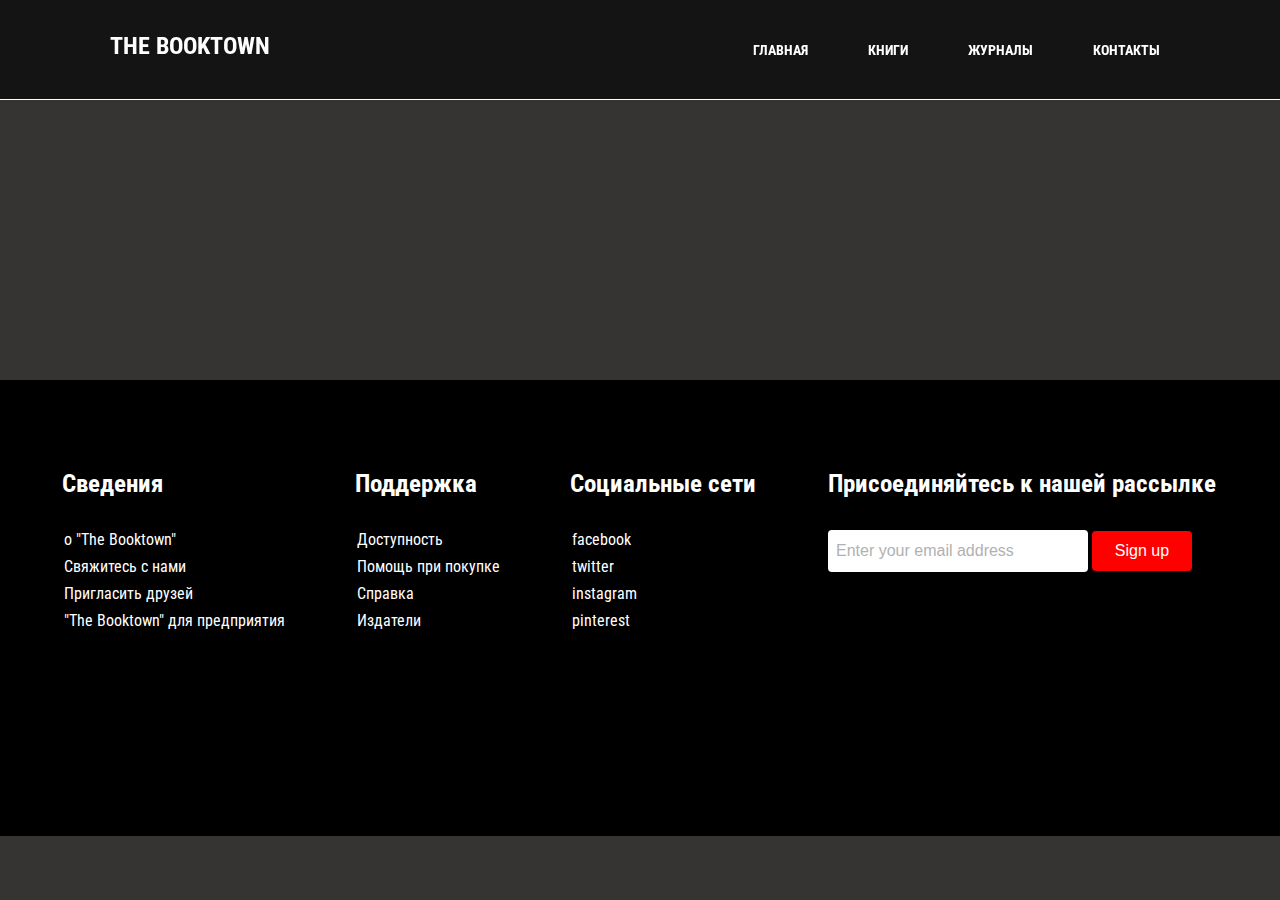
<file: contacts/contacts.html>
<!DOCTYPE html>
<html lang="en">
<head>
    <meta charset="UTF-8">
    <meta http-equiv="X-UA-Compatible" content="IE=edge">
    <meta name="viewport" content="width=device-width, initial-scale=1.0">
    <title>Document</title>
    <link rel="stylesheet" href="contacts.css">
    <link rel="stylesheet" href="./../style.css">
    <link rel="preconnect" href="https://fonts.googleapis.com">
<link rel="preconnect" href="https://fonts.gstatic.com" crossorigin>
<link href="https://fonts.googleapis.com/css2?family=Roboto+Condensed:wght@300&display=swap" rel="stylesheet">
</head>
<body>
    <header>
        <nav>
            <div class="logo">The Booktown</div>
            <ul>
               <li><a href="./../index.html">Главная</a></li>
               <li><a href="./../book/book.html">Книги</a></li>
               <li><a href="./../magazine/magazine.html">Журналы</a></li>
               <li><a href="./../contacts/contacts.html">Контакты</a></li>
            </ul>
        </nav>
    </header>

    <footer class="footer-container">
        <div class="footer">
                <div class="footer-heading footer-1">
                    <h3>Сведения</h3>
                    <a href="#">о "The Booktown"</a>
                    <a href="#">Свяжитесь с нами</a>
                    <a href="#">Пригласить друзей</a>
                    <a href="#">"The Booktown" для предприятия</a>
                </div>
                <div class="footer-heading footer-2">
                    <h3>Поддержка</h3>
                    <a href="#">Доступность</a>
                    <a href="#">Помощь при покупке</a>
                    <a href="#">Справка</a>
                    <a href="#">Издатели</a>
                </div>
                <div class="footer-heading footer-4">
                    <h3>Социальные сети</h3>
                    <a href="#">facebook</a>
                    <a href="#">twitter</a>
                    <a href="#">instagram</a>
                    <a href="#">pinterest</a>
                </div>
                <div class="footer-email-form">
                    <h3>Присоединяйтесь к нашей рассылке</h3>
                    <input type="email" placeholder="Enter your email address" id="footer-email">
                    <input type="submit" value="Sign up" id="footer-email-btn">
                </div>
            </div>
    </footer>
  
    
</body>
</html>
</file>
<file: contacts/contacts.css>
body{
    margin: 0;
    padding: 0;
    font-family: 'Roboto Condensed', sans-serif;
}

nav{
    position: fixed;
    top: 0;
    left: 0;
    width: 100%;
    height: 100px;
    padding: 10px 90px;
    box-sizing: border-box;
    background: rgba(0,0,0,0.6);
    border-bottom: 1px solid #fff;
}

nav .logo{
    padding: 22px 20px;
    height: 80px;
    float: left;
    font-size: 24px;
    font-weight: bold;
    text-transform: uppercase;
    color: #fff;
}

nav ul{
    list-style: none;
    float: right;
    margin: 0;
    padding: 0;
    display: flex;
}

nav ul li a{
    line-height: 80px;
    color: #fff;
    padding: 12px 30px;
    text-decoration: none;
    font-size: 14px;
    font-weight: bold;
    text-transform: uppercase;
}

nav ul li a:hover{
    background: rgba(0,0,0,0.7);
    border-radius: 6px;
}

.footer-container{
    background-color: #000;
    padding: 4rem 0 2rem 0;
    margin-top: 380px;
}

.footer{
    width: 80%;
    height: 40vh;
    background-color: #000;
    color: #fff;
    display: flex;
    justify-content: center;
    flex-wrap: wrap;
    margin: 0 auto;
}

.footer-heading{
    display: flex;
    flex-direction: column;
    margin-right: 4rem;
}

.footer-heading h3{
    margin-bottom: 2rem;
    margin-left: 8px;
    font-size: 25px;
    margin-left: -2px;
}

.footer-heading a{
    color: #fff;
    text-decoration: none;
    margin-bottom: 0.5rem;
}

.footer-heading a:hover{
    color: red;
    transition: 0.3s ease-out;
}

.footer-email-form h3{
    margin-bottom: 2rem;
    font-size: 25px;
}

#footer-email{
    width: 250px;
    height: 40px;
    border-radius: 4px;
    outline: none;
    border: none;
    padding-left: 0.5rem;
    font-size: 1rem;
    margin-bottom: 1rem;
}

#footer-email::placeholder{
    color: #b1b1b1;
}

#footer-email-btn{
    width: 100px;
    height: 40px;
    border-radius: 4px;
    background-color: red;
    outline: none;
    border: none;
    color: #fff;
    font-size: 1rem;
}

#footer-email-btn:hover{
    cursor: pointer;
    background-color: #337AF1;
    transition: all 0.4s ease-out;
}

@media screen and (max-width: 1150px) {
    .footer {
        height: 50vh;
    }

    .footer-email-form {
        margin-top: 4rem;
    }
}

@media screen and (max-width: 820px) {
    .footer{
        padding-top: 2rem;
    }
}

@media screen and (max-width: 720px) {
    .footer-3{
        display: none;
    }

    .footer-email-form{
        margin-top: 2rem;
    }
}
</file>
<file: style.css>
body{
    background: #363433;
    margin: 0;
    padding: 0;
    font-family: 'Roboto Condensed', sans-serif;
    box-sizing: border-box;
    overflow-x: hidden;
}

nav{
    position: fixed;
    top: 0;
    left: 0;
    width: 100%;
    height: 100px;
    padding: 10px 90px;
    box-sizing: border-box;
    background: rgba(0,0,0,0.6);
    border-bottom: 1px solid #fff;
}

nav .logo{
    padding: 22px 20px;
    height: 80px;
    float: left;
    font-size: 24px;
    font-weight: bold;
    text-transform: uppercase;
    color: #fff;
}

nav ul{
    list-style: none;
    float: right;
    margin: 0;
    padding: 0;
    display: flex;
}

nav ul li a{
    line-height: 80px;
    color: #fff;
    padding: 12px 30px;
    text-decoration: none;
    font-size: 14px;
    font-weight: bold;
    text-transform: uppercase;
}

nav ul li a:hover{
    background: rgba(0,0,0,0.7);
    border-radius: 6px;
}

section{
    width: 100%;
    height: 100vh;
    background-size: cover;
    background-position: center;
}

h1{
	position: absolute;
    text-align: center;
    text-transform: uppercase;
    font-size: 65px;
	top	: 300px;
	left: 0;
	width: 100%;
}

h1 span{ 
    color: white; 
    font: bold 24px/45px;
    letter-spacing: -1px; 
    background: rgba(0, 0, 0, 0.7);
    padding: 10px; 
}

.arrow-down{
    margin: 30px;
    margin-top: -290px;
    margin-left: 50%;
}
.arrow-down span{
    display: block;
    width: 30px;
    height: 30px;
    border-bottom: 5px solid #000;
    border-right: 5px solid #000;
    transform: rotate(45deg);
    margin: -16px;
    animation: arrow-down 2s infinite;
}
.arrow-down span:nth-child(2){
    animation-delay: -0.2s;
}
.arrow-down span:nth-child(3){
    animation-delay: -0.4s;
}
@keyframes arrow-down{
    0%{
        opacity: 0;
        transform: rotate(45deg) translate(-20px,-20px);
    }
    50%{
        opacity: 1;
    }
    100%{
        opacity: 0;
        transform: rotate(45deg) translate(20px,20px);
    }
}

.wrapper {
    width: 70%;
    display: block;
    margin: 0 auto;
}

.content h2{
    margin-top: 20%;
    text-align: center;
    color: #fff;
    font-size: 40px;
}
  
.content_text_item {
    display: flex;
    margin-top: 13%;
}

.contentTextImg img {
    width: 85%;
}

.contentText {
    width: 80%;
    font-size: 25px;
    color: #fff;
}

.footer-container{
    background-color: #000;
    padding: 4rem 0 2rem 0;
    margin-top: 380px;
}

.footer{
    width: 90%;
    height: 40vh;
    background-color: #000;
    color: #fff;
    display: flex;
    justify-content: space-between;
    margin: 0 auto;
}

.footer-heading{
    display: flex;
    flex-direction: column;
    margin-right: 4rem;
}

.footer-heading h3{
    margin-bottom: 2rem;
    margin-left: 8px;
    font-size: 25px;
    margin-left: -2px;
}

.footer-heading a{
    color: #fff;
    text-decoration: none;
    margin-bottom: 0.5rem;
}

.footer-heading a:hover{
    color: red;
    transition: 0.3s ease-out;
}

.footer-email-form h3{
    margin-bottom: 2rem;
    font-size: 25px;
}

#footer-email{
    width: 250px;
    height: 40px;
    border-radius: 4px;
    outline: none;
    border: none;
    padding-left: 0.5rem;
    font-size: 1rem;
    margin-bottom: 1rem;
}

#footer-email::placeholder{
    color: #b1b1b1;
}

#footer-email-btn{
    width: 100px;
    height: 40px;
    border-radius: 4px;
    background-color: red;
    outline: none;
    border: none;
    color: #fff;
    font-size: 1rem;
}

#footer-email-btn:hover{
    cursor: pointer;
    background-color: #337AF1;
    transition: all 0.4s ease-out;
}

@media screen and (max-width: 1150px) {
    .footer {
        height: 50vh;
    }

    .footer-email-form {
        margin-top: 4rem;
    }
}

@media screen and (max-width: 820px) {
    .footer{
        padding-top: 2rem;
    }
}

@media screen and (max-width: 720px) {
    .footer-3{
        display: none;
    }

    .footer-email-form{
        margin-top: 2rem;
    }
}
</file>
